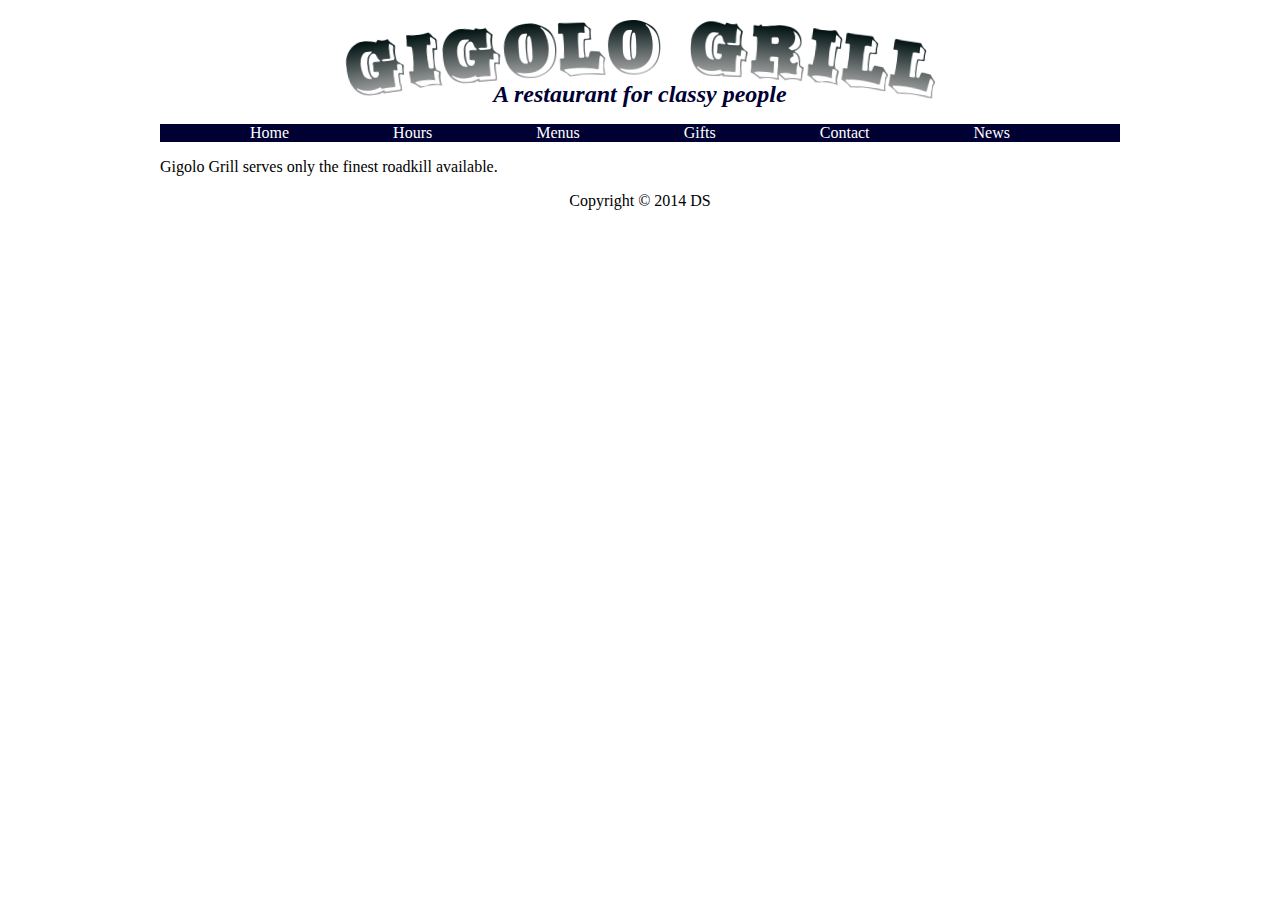
<file: 2014/Spring/restaurant-css/index.html>
<!DOCTYPE html PUBLIC "-//W3C//DTD XHTML 1.0 Transitional//EN" "http://www.w3.org/TR/xhtml1/DTD/xhtml1-transitional.dtd">
<html xmlns="http://www.w3.org/1999/xhtml">
	<head>
		<meta http-equiv="Content-Type" content="text/html; charset=UTF-8" />
		<title>Gigolo Grill - Home</title>
		<link rel="stylesheet" type="text/css" href="style.css" />
	</head>
	<body>
		<div id="wrapper">
			<div id="title">
				<img src="logo.png" />
				<h2 id="slogan">A restaurant for classy people</h2>
			</div>
			<div id="nav">
				<ul>
					<li><a href="index.html">Home</a></li>
					<li><a href="hours.html">Hours</a></li>
					<li><a href="menus.html">Menus</a></li>
					<li><a href="gifts.html">Gifts</a></li>
					<li><a href="contact.html">Contact</a></li>
					<li><a href="news.html">News</a></li>
				</ul>
			</div>
			<div id="main">
			</div>
			<div id="features">	
				<p>Gigolo Grill serves only the finest roadkill available.</p>
			</div>
			<div id="footer">Copyright &copy; 2014 DS
			</div>
		</div>
</body>
</html>
</file>
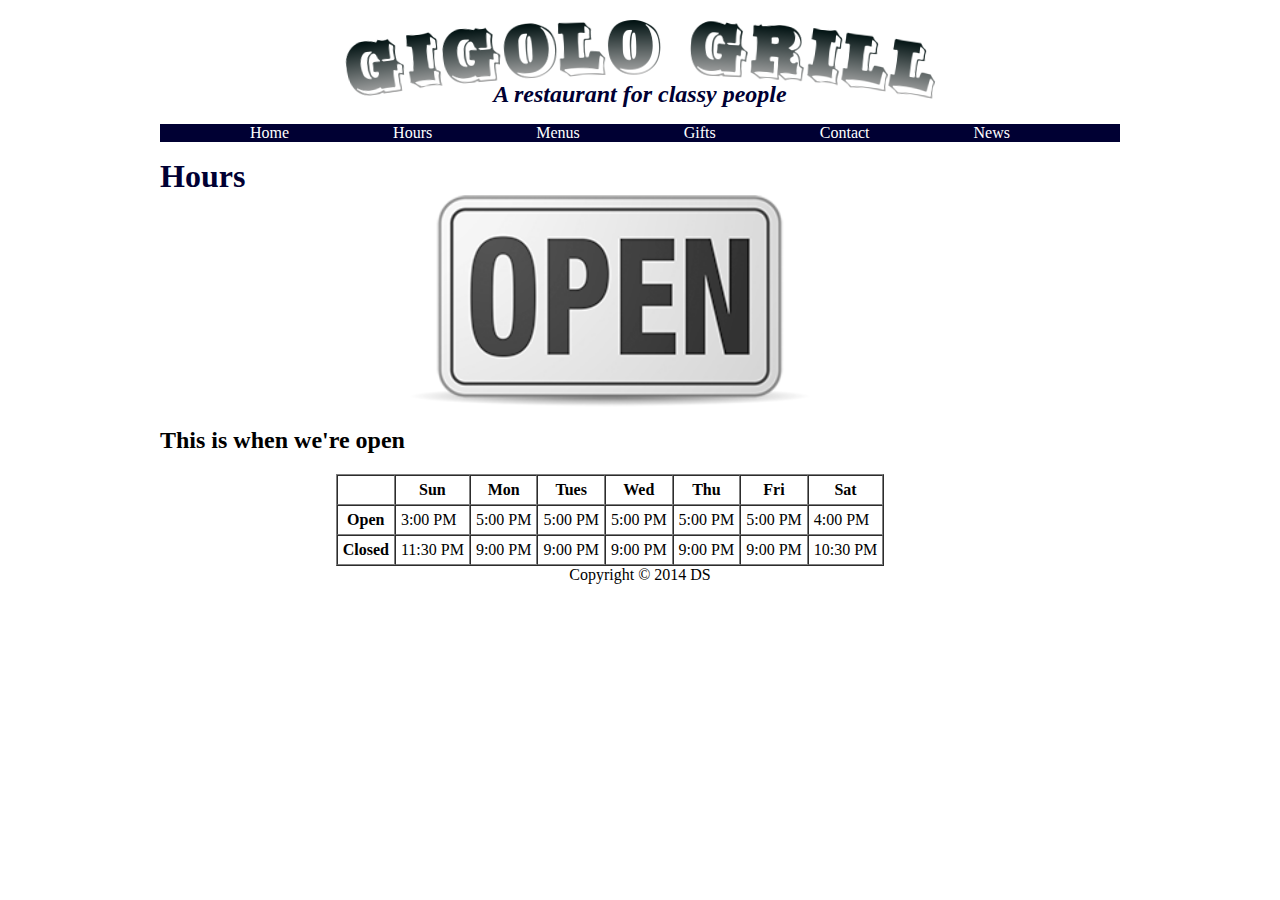
<file: 2014/Spring/restaurant-css/hours.html>
<!DOCTYPE html PUBLIC "-//W3C//DTD XHTML 1.0 Transitional//EN" "http://www.w3.org/TR/xhtml1/DTD/xhtml1-transitional.dtd">
<html xmlns="http://www.w3.org/1999/xhtml">
	<head>
		<meta http-equiv="Content-Type" content="text/html; charset=UTF-8" />
		<title>Gigolo Grill - Hours</title>
		<link rel="stylesheet" type="text/css" href="style.css" />
	</head>
	<body>
		<div id="wrapper">
			<div id="title">
				<img src="logo.png" />
				<h2 id="slogan">A restaurant for classy people</h2>
			</div>
			<div id="nav">
				<ul>
					<li><a href="index.html">Home</a></li>
					<li><a href="hours.html">Hours</a></li>
					<li><a href="menus.html">Menus</a></li>
					<li><a href="gifts.html">Gifts</a></li>
					<li><a href="contact.html">Contact</a></li>
					<li><a href="news.html">News</a></li>
				</ul>
			</div>
			<div id="main">
				<h1>Hours</h1>
				<div id="feature-image">
					<img src="open.png" alt="Open sign" title="open sign" width="400px"/>
				</div>
			</div>
			<div id="features">
				<h2>This is when we're open</h2>
				<table border="1" cellpadding="5" cellspacing="0" align="center">
					<tr>
						<th></th>
						<th>Sun</th>
						<th>Mon</th>
						<th>Tues</th>
						<th>Wed</th>
						<th>Thu</th>
						<th>Fri</th>
						<th>Sat</th>
					</tr>
					<tr>
						<th>Open</th>
						<td>3:00 PM</td>
						<td>5:00 PM</td>
						<td>5:00 PM</td>
						<td>5:00 PM</td>
						<td>5:00 PM</td>
						<td>5:00 PM</td>
						<td>4:00 PM</td>
					</tr>
					<tr>
						<th>Closed</th>
						<td>11:30 PM</td>
						<td>9:00 PM</td>
						<td>9:00 PM</td>
						<td>9:00 PM</td>
						<td>9:00 PM</td>
						<td>9:00 PM</td>
						<td>10:30 PM</td>
					</tr>
				</table>
			</div>
			<div id="footer">Copyright &copy; 2014 DS
			</div>
		</div>
    <br />
        
</body>
</html>
</file>
<file: 2014/Spring/restaurant-css/style.css>
/*body {
	margin-left: 100px;
	margin-right: 100px;
}
 * { border: 1px dashed black; padding: 1px 1px 1px 1px; margin: 1px 1px 1px 1px;}
 */
h1 {
	color: #003;
	font-family: Georgia, "Times New Roman", Times, serif;
	padding: 0px; margin: 0px;
}

#wrapper {
	width: 960px;
	margin: 0 auto;
	background-color: #fff;
}

#nav {
	top: 0;
	background-color: #003;
	color: #FFF;
}

#main, #features {
	width: 900px;
	margin 0 auto;
}
#title {
	margin 0 auto;
	text-align: center;
}

#footer {
	text-align: center;
}

#nav ul, #footer ul {
	list-style-type: none;
}
#nav li, #footer li {
	display:inline-block;
	margin: 0 50px;
}
#nav a {
	color: #FFF;
}
#nav a, #footer a {
	text-decoration: none;
}

#slogan {
	font-style: italic;
	text-align: center;
	padding: 0px; margin: -30px 0px 0px 0px;
	color: #003;
}

#feature-image img{
	display:block;
	margin: 0px auto;
}
</file>
